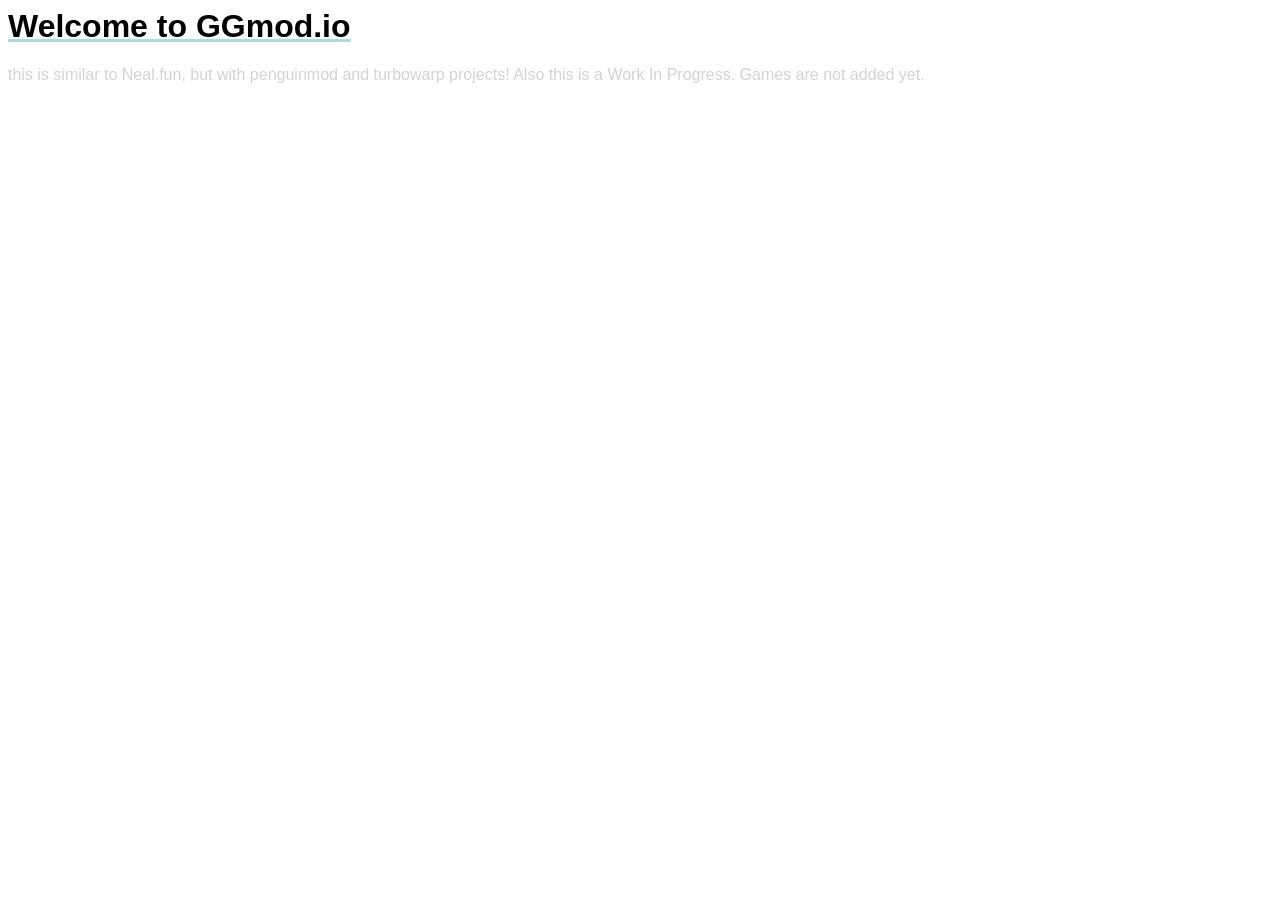
<file: index.html>
<body>
<head>
  <link rel="stylesheet" href="css/style.css">
<link rel="icon" href="icons/favicon.gif" type="image/gif">
  <title>GGmod.io - home</title>
</head>
</body>

<body class="d">
<h1>Welcome to GGmod.io</h1>
<p class="note"> this is similar to Neal.fun, but with penguinmod and turbowarp projects! Also this is a Work In Progress. Games are not added yet. </p>
</body>
</file>
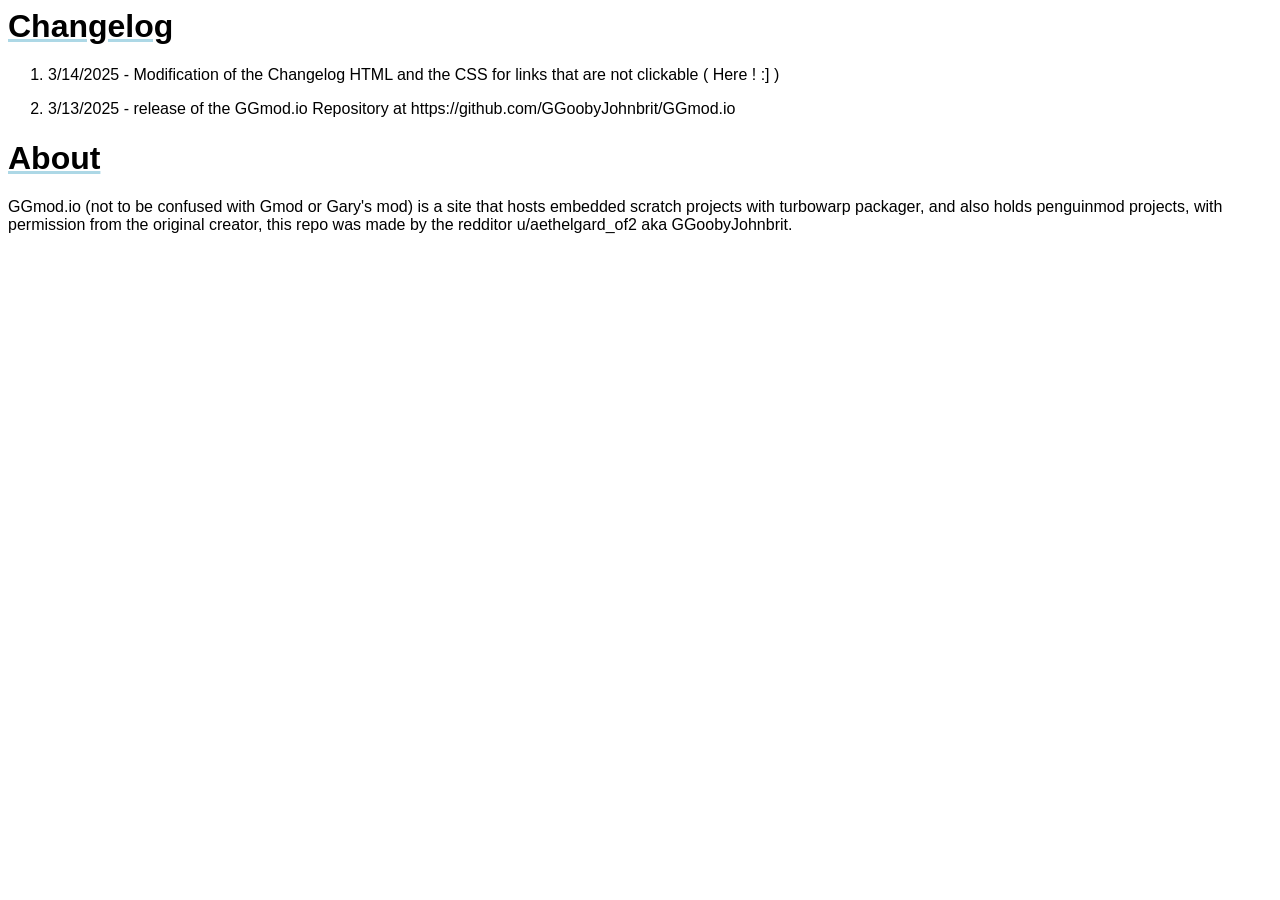
<file: changelogandabout.html>
<body>
<head>
<link rel="stylesheet" href="css/style.css">
<link rel="icon" href="icons/favicon.gif" type="image/gif">
  <title>GGmod.io - Changelog</title>
</head>
</body>

<body class="d">
<h1>Changelog</h1>
 <ol>
  <li>3/14/2025 - Modification of the Changelog HTML and the CSS for links that are not clickable ( Here ! :] )</p>
  <li>3/13/2025 - release of the GGmod.io Repository at https://github.com/GGoobyJohnbrit/GGmod.io</p>
 </ol>

  <h1>About</h1>
  <p> GGmod.io (not to be confused with Gmod or Gary's mod) is a site that hosts embedded scratch projects with turbowarp packager, and also holds penguinmod projects, with permission from the original creator, this repo was made by the redditor u/aethelgard_of2 aka GGoobyJohnbrit.</p>
</body>
</file>
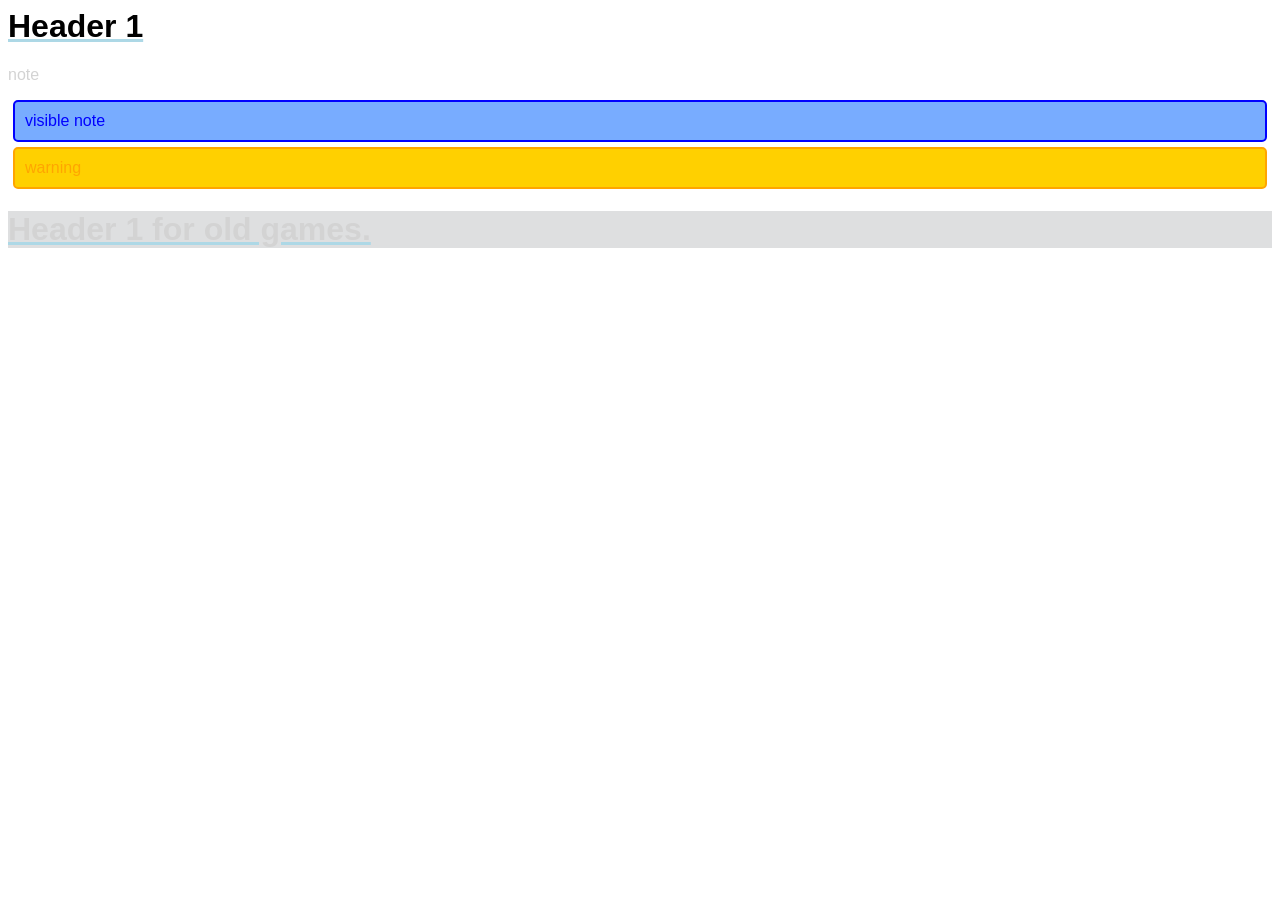
<file: Prototypes/CSS Test.html>
<body>
<head>
  <link rel="icon" href="../icons/Favicon.gif" type="image/gif">
  <title>GGmod.io - CSS Test</title>
<link rel="stylesheet" href="../css/style.css">
</head>
</body>

<body class="d">
  <h1> Header 1 </h1>
<p class="note"> note </p>
<p class="visiblenote"> visible note</p>
<p class="warn"> warning </p>
<h1 class="oldgame"> Header 1 for old games.</h1>
</body>
</file>
<file: css/style.css>
body.d { /* for body tags with the d class. d for default.*/
    font-family: "Arial", sans-serif;
  }
  p.note { /* notes */
    color: lightgray;
    font-size: 16px;
  }
  h1 { /* H1 gets a underline */
    text-decoration: underline;
    text-decoration-color: lightblue;
  }
 p.warn {
      background-color: #ffd000;
    border: 2px solid orange;
       margin: 5px;
      color: orange;
    padding: 10px;
   border-radius: 5px;
}

p.visiblenote{
  background-color: #78acff;
  border: 2px solid blue;
  margin: 5px;
  color: blue;
  padding: 10px;
  border-radius: 5px;
}
h1.oldgame{ /* The main Header on a Old game (for example, flash games using ruffle and scratch 1.4 to 2.0 games) */
  color: lightgray;
  background-color: #dedfe0;
}
.unclickablelink{ /* Unclickable links >:D*/
  color: lightblue;
  text-decoration: underline;
  text-decoration-color: lightblue;
}
/* soon adding cards and more.*/
</file>
